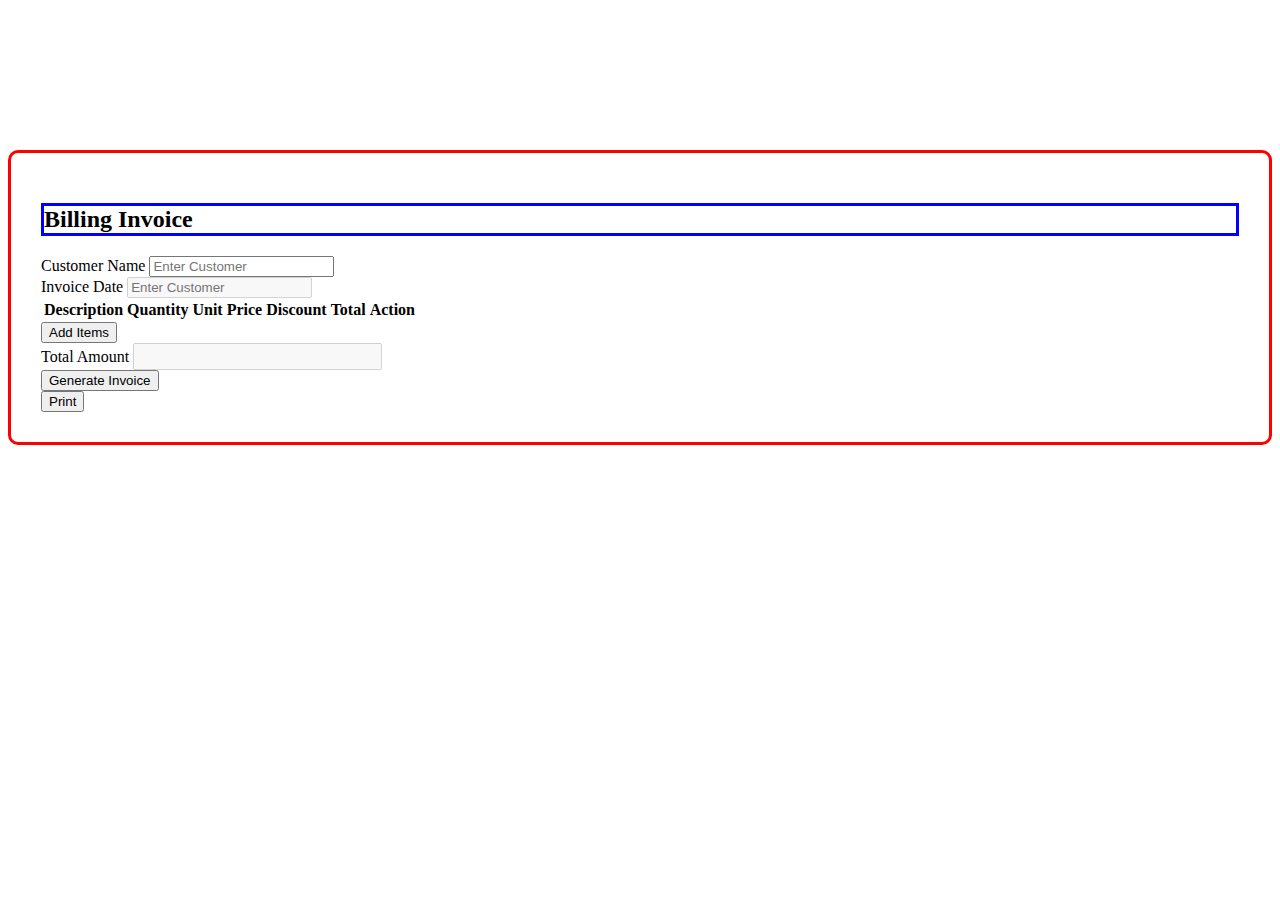
<file: index.html>
<!DOCTYPE html>
<html lang="en">
<head>
    <meta charset="UTF-8">
    <meta name="viewport" content="width=device-width, initial-scale=1.0">
    <link href="https://cdn.jsdelivr.net/npm/bootstrap@5.3.2/dist/css/bootstrap.min.css" rel="stylesheet" integrity="sha384-T3c6CoIi6uLrA9TneNEoa7RxnatzjcDSCmG1MXxSR1GAsXEV/Dwwykc2MPK8M2HN" crossorigin="anonymous">

    <link rel="stylesheet" href="style.css"/>
    <title>Billing System</title>
</head>
<body>
  <!------------------------------------------
     Text Centering (text-center): This class centers text horizontally inside an element.
     w.r.t webpage

    Container (container): This class creates a centered box for content, keeping it in the middle of the webpage.
    w.r.t element

    Margin Top (mt-5): This class adds space at the top of an element, creating distance from elements above it.  w.r.t webpage
    ------------------------------------------->
    <div class="container mt-5" style="border: solid red;" >
        <h2 class="text-center" style="border: solid blue;">Billing Invoice</h2>

        <!-------------
            <div>- This starts a division or section within the webpage.

            class="formgroup col-md-6": This assigns CSS classes to the division.

            formgroup: Typically used to group form-related elements together for styling or functionality.

            col-md-6: Part of a grid system like Bootstrap, it makes the division occupy half of the available width on medium-sized screens, facilitating responsive design.
            col-md-6 specifically indicates that the <div> should occupy 6 out of 12 columns (or half the width) of its parent container on medium-sized screens (md denotes medium). This ensures that the content is displayed in two columns when the viewport width reaches a certain threshold.

                ---------------->

        <form id="invoiceform">
            <div class="row mt-5 mb-5">
                <div class="formgroup col-md-6">
                    <label for="customerName">Customer Name</label>
                    <input type="text" class="form-control" id="customerName" placeholder="Enter Customer" required/>
               </div>

            
                <div class="formgroup col-md-6">
                    <label for="invoiceDate">Invoice Date</label>
                    <input type="text" class="form-control" id="invoiceDate" placeholder="Enter Customer" disabled readonly/>
                </div>
            </div>

            <!------------Table-------->
         <table class="table table-bordered">
            <thead>
                <tr>
                    <!--scope="col": This attribute specifies the scope of the header cell, indicating that it applies to a column.-->

                <th scope="col">Description</th>
                <th scope="col">Quantity</th>
                <th scope="col">Unit Price</th>
            
                <th scope="col" >Discount</th>

                 <th scope="col" >Total</th>
                <th scope="col">Action</th>
                </tr>    

            </thead>
            <tbody id ="invoiceItems">
                    <!--Items will be added dynamically -->
            </tbody>
        </table>
                <!------------Table-------->

                 <!------------Button-------->
            <button type="button" class="btn btn-primary" onclick="addInvoiceItem()">Add Items
             </button>

            
             
             <div class="formgroup col-md-6 mt-4">
                <label for="totalAmount">Total Amount</label>
                <input type="text" class="form-control" id="totalAmount" disabled readonly/>
             </div>

             
             

             
             
                <button type="submit" class="btn btn-success mt-4">Generate Invoice</button>
            

        </form>
        <button type="button" class="btn btn-danger btn-print mt-4" onclick="printInvoice()">Print
        </button>

    </div>
   
   <!---------------------Scripts------------------->
    <script src="https://cdnjs.cloudflare.com/ajax/libs/jquery/3.7.1/jquery.min.js" integrity="sha512-v2CJ7UaYy4JwqLDIrZUI/4hqeoQieOmAZNXBeQyjo21dadnwR+8ZaIJVT8EE2iyI61OV8e6M8PP2/4hpQINQ/g==" crossorigin="anonymous" referrerpolicy="no-referrer"></script>

    <script src="https://cdnjs.cloudflare.com/ajax/libs/jquery/3.7.1/jquery.slim.min.js" integrity="sha512-sNylduh9fqpYUK5OYXWcBleGzbZInWj8yCJAU57r1dpSK9tP2ghf/SRYCMj+KsslFkCOt3TvJrX2AV/Gc3wOqA==" crossorigin="anonymous" referrerpolicy="no-referrer"></script>


    <script src="https://cdn.jsdelivr.net/npm/bootstrap@5.3.2/dist/js/bootstrap.bundle.min.js" integrity="sha384-C6RzsynM9kWDrMNeT87bh95OGNyZPhcTNXj1NW7RuBCsyN/o0jlpcV8Qyq46cDfL" crossorigin="anonymous"></script>

    <script src="invoice.js"></script>
</body>
</html>
</file>
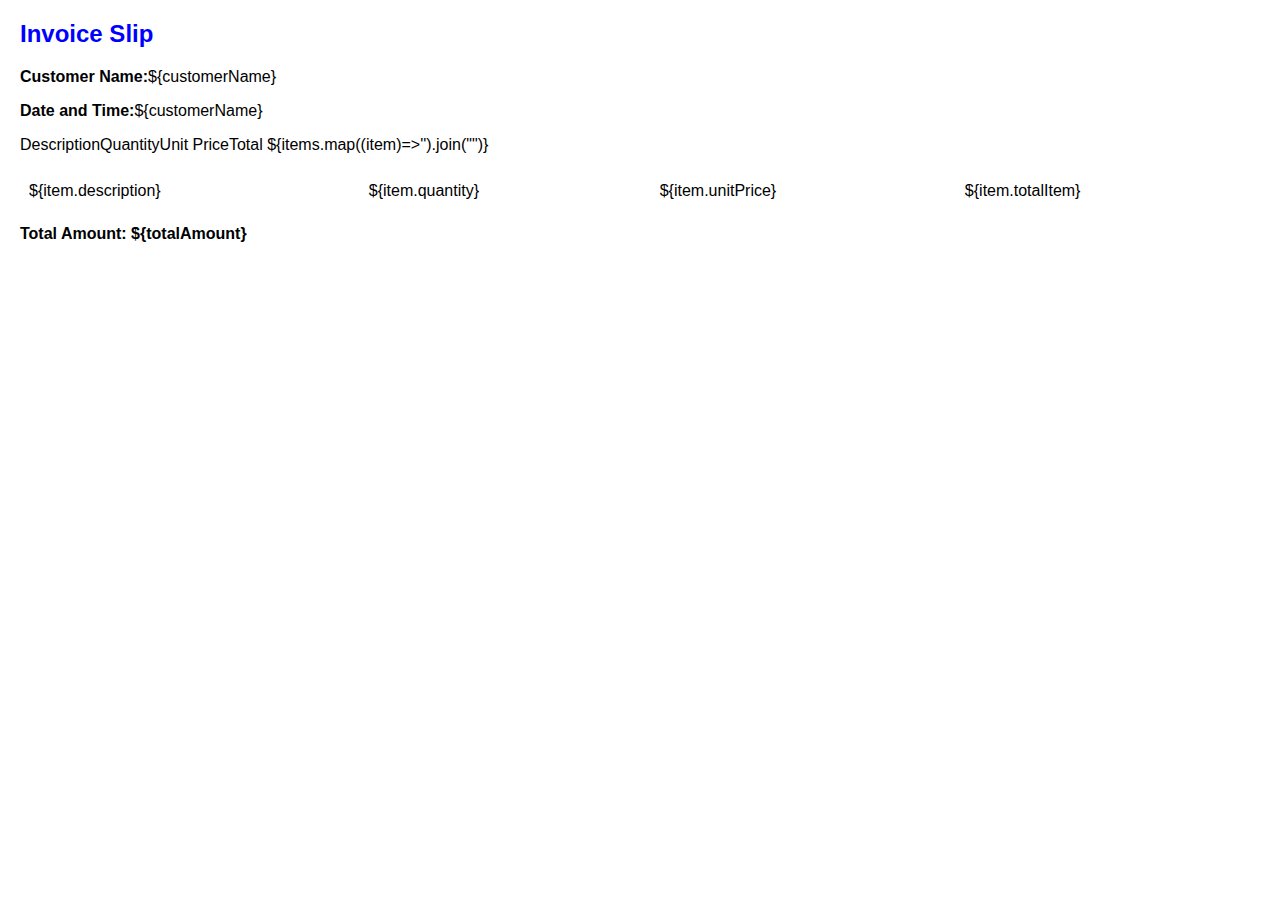
<file: sdf.html>
<html>
    <head>
        <title>Invoice Slip</title>
        <style>
            body{
                font-family: Arial,  sans-serif;
                margin: 20px;
            }

            h2{
                color: blue;
            }

            table{
                width:100%;
                border-collapse: collapse;
                margin-top: 20px;
            }

            th,td{
                border:1px solid white;
                text-align: left;
                padding:8px;
            }

            .total{
                font-weight: bold;
            }
        </style>
    </head>
    <body>
        <h2>Invoice Slip</h2>
        <p><strong>Customer Name:</strong>${customerName}</p>
        <p><strong>Date and Time:</strong>${customerName}</p>
        <table>
            <thead>
                <tr>
                    <tr>Description</tr>
                    <tr>Quantity</tr>
                    <tr>Unit Price</tr>
                    <tr>Total</tr>
                </tr>
            </thead>
            <tbody>
                ${items.map((item)=>'<tr>
                    <td>${item.description}</td>
                    <td>${item.quantity}</td>
                    <td>${item.unitPrice}</td>
                    <td>${item.totalItem}</td>

                </tr>').join("")}
            </tbody>
        </table>
<p class="total">Total Amount: ${totalAmount}</p>
    </body>
</html>
</file>
<file: style.css>
.container{
    background-color:white;
    padding: 30px;
    border-radius: 10px;
    margin-top: 150px;
}

th,td{
    text-align: center;
}

#totalAmount{
    font-size: 18px;
    font-weight: bold;
}
</file>
